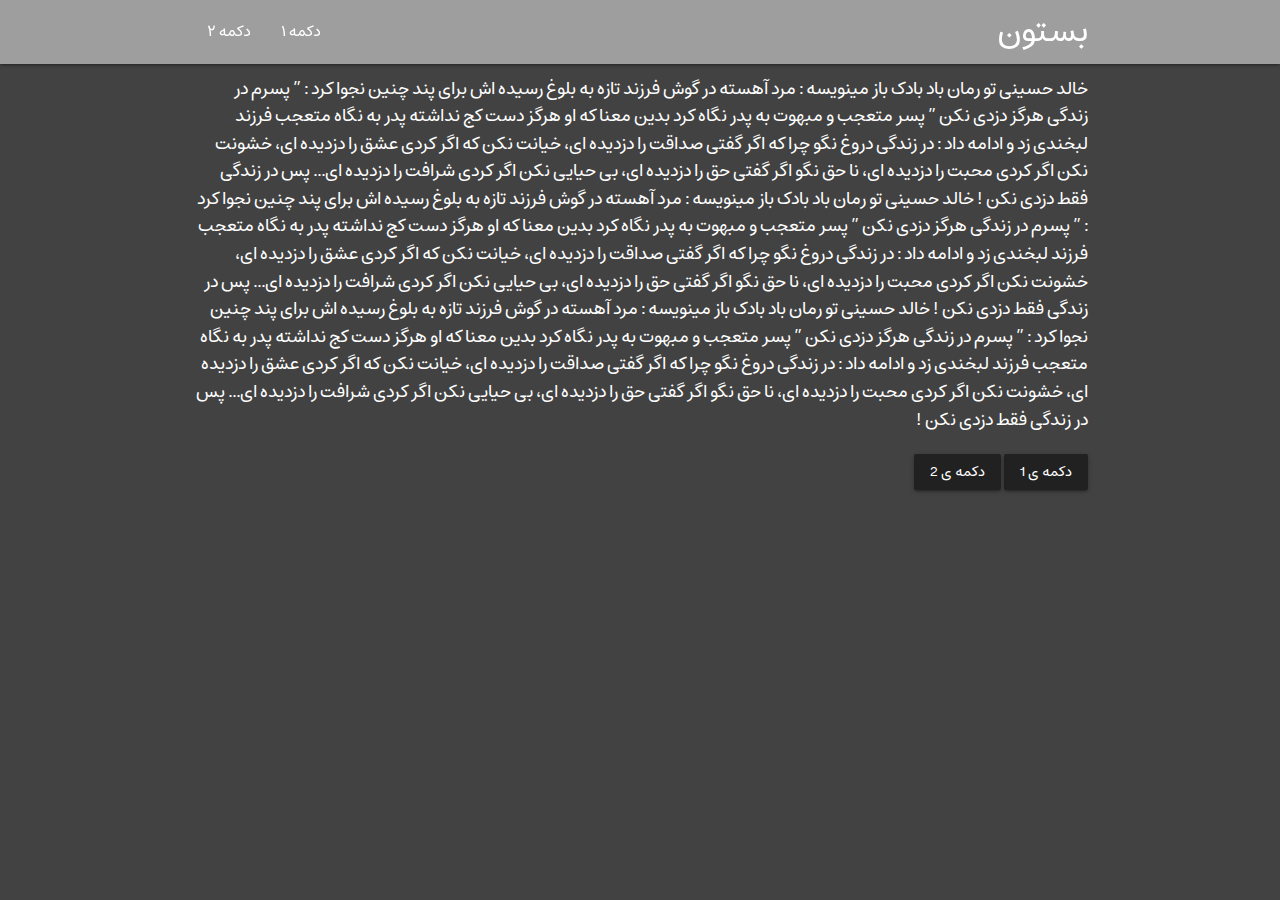
<file: index.html>
<!DOCTYPE html>
<html lang="en">

<head>
    <meta charset="UTF-8">
    <meta http-equiv="X-UA-Compatible" content="IE=edge">
    <meta name="viewport" content="width=device-width, initial-scale=1.0">
    <link rel="stylesheet" href="assets/css/materialize/materialize.min.css">
    <script src="assets/js/materialize/materialize.min.js"></script>
    <link rel="stylesheet" href="assets/css/fontawsome/all.min.css">
    <script src="assets/js/fontawsome/all.min.js"></script>
    <link rel="stylesheet" href="assets/css/custom/style.css">
    <script src="assets/js/custom/script.js"></script>
    <title>عنوان صفحه</title>
</head>

<body class="grey darken-3 white-text">
    <header>
        <section class="header navbar-fixed">
            <nav class="grey">
                <div class="nav-wrapper container">
                    <a href="#" class="brand-logo">بستون</a>
                    <a href="#" data-target="mobile-demo" class="sidenav-trigger bar-icon"><i class="fa fa-bars"></i></a>
                    <ul class="left hide-on-med-and-down">
                        <li class="waves-effect"><a href="#">دکمه ۲</a></li>
                        <li class="waves-effect"><a href="#">دکمه ۱</a></li>
                    </ul>
                </div>
            </nav>

            <ul class="sidenav right main-sidenav" id="mobile-demo">
                <li><a href="#">دکمه ۲</a></li>
                <li><a href="#">دکمه۱ </a></li>
            </ul>
        </section>

    </header>

    <main>
        <section class="main">
            <div class="container">

                <div class="driver"></div>
                <h6 class="about-text">
                    خالد حسینی تو رمان باد بادک باز مینویسه : ﻣﺮﺩ ﺁﻫﺴﺘﻪ ﺩﺭ ﮔﻮﺵ ﻓﺮﺯﻧﺪ ﺗﺎﺯﻩ ﺑﻪ ﺑﻠﻮﻍ ﺭﺳﯿﺪﻩ ﺍﺵ ﺑﺮﺍﯼ ﭘﻨﺪ ﭼﻨﯿﻦ
                    ﻧﺠﻮﺍ ﮐﺮﺩ : ” ﭘﺴﺮﻡ ﺩﺭ ﺯﻧﺪﮔﯽ ﻫﺮﮔﺰ ﺩﺯﺩﯼ ﻧﮑﻦ ” ﭘﺴﺮ ﻣﺘﻌﺠﺐ ﻭ ﻣﺒﻬﻮﺕ ﺑﻪ ﭘﺪﺭ ﻧﮕﺎﻩ ﮐﺮﺩ ﺑﺪﯾﻦ ﻣﻌﻨﺎ ﮐﻪ ﺍﻭ ﻫﺮﮔﺰ
                    ﺩﺳﺖ ﮐﺞ
                    ﻧﺪﺍﺷﺘﻪ ﭘﺪﺭ ﺑﻪ ﻧﮕﺎﻩ ﻣﺘﻌﺠﺐ ﻓﺮﺯﻧﺪ ﻟﺒﺨﻨﺪﯼ ﺯﺩ ﻭ ﺍﺩﺍﻣﻪ ﺩﺍﺩ : ﺩﺭ ﺯﻧﺪﮔﯽ ﺩﺭﻭﻍ ﻧﮕﻮ ﭼﺮﺍ ﮐﻪ ﺍﮔﺮ ﮔﻔﺘﯽ ﺻﺪﺍﻗﺖ ﺭﺍ
                    ﺩﺯﺩﯾﺪﻩ
                    ﺍﯼ، ﺧﯿﺎﻧﺖ ﻧﮑﻦ ﮐﻪ ﺍﮔﺮ ﮐﺮﺩﯼ ﻋﺸﻖ ﺭﺍ ﺩﺯﺩﯾﺪﻩ ﺍﯼ، ﺧﺸﻮﻧﺖ ﻧﮑﻦ ﺍﮔﺮ ﮐﺮﺩﯼ ﻣﺤﺒﺖ ﺭﺍ ﺩﺯﺩﯾﺪﻩ ﺍﯼ، ﻧﺎ ﺣﻖ ﻧﮕﻮ ﺍﮔﺮ ﮔﻔﺘﯽ
                    ﺣﻖ
                    ﺭﺍ ﺩﺯﺩﯾﺪﻩ ﺍﯼ، ﺑﯽ ﺣﯿﺎﯾﯽ ﻧﮑﻦ ﺍﮔﺮ ﮐﺮﺩﯼ ﺷﺮﺍﻓﺖ ﺭﺍ ﺩﺯﺩﯾﺪﻩ ﺍی... ﭘﺲ ﺩﺭ ﺯﻧﺪﮔﯽ ﻓﻘﻂ ﺩﺯﺩﯼ نکن !
                    خالد حسینی تو رمان باد بادک باز مینویسه : ﻣﺮﺩ ﺁﻫﺴﺘﻪ ﺩﺭ ﮔﻮﺵ ﻓﺮﺯﻧﺪ ﺗﺎﺯﻩ ﺑﻪ ﺑﻠﻮﻍ ﺭﺳﯿﺪﻩ ﺍﺵ ﺑﺮﺍﯼ ﭘﻨﺪ ﭼﻨﯿﻦ
                    ﻧﺠﻮﺍ ﮐﺮﺩ : ” ﭘﺴﺮﻡ ﺩﺭ ﺯﻧﺪﮔﯽ ﻫﺮﮔﺰ ﺩﺯﺩﯼ ﻧﮑﻦ ” ﭘﺴﺮ ﻣﺘﻌﺠﺐ ﻭ ﻣﺒﻬﻮﺕ ﺑﻪ ﭘﺪﺭ ﻧﮕﺎﻩ ﮐﺮﺩ ﺑﺪﯾﻦ ﻣﻌﻨﺎ ﮐﻪ ﺍﻭ ﻫﺮﮔﺰ
                    ﺩﺳﺖ ﮐﺞ
                    ﻧﺪﺍﺷﺘﻪ ﭘﺪﺭ ﺑﻪ ﻧﮕﺎﻩ ﻣﺘﻌﺠﺐ ﻓﺮﺯﻧﺪ ﻟﺒﺨﻨﺪﯼ ﺯﺩ ﻭ ﺍﺩﺍﻣﻪ ﺩﺍﺩ : ﺩﺭ ﺯﻧﺪﮔﯽ ﺩﺭﻭﻍ ﻧﮕﻮ ﭼﺮﺍ ﮐﻪ ﺍﮔﺮ ﮔﻔﺘﯽ ﺻﺪﺍﻗﺖ ﺭﺍ
                    ﺩﺯﺩﯾﺪﻩ
                    ﺍﯼ، ﺧﯿﺎﻧﺖ ﻧﮑﻦ ﮐﻪ ﺍﮔﺮ ﮐﺮﺩﯼ ﻋﺸﻖ ﺭﺍ ﺩﺯﺩﯾﺪﻩ ﺍﯼ، ﺧﺸﻮﻧﺖ ﻧﮑﻦ ﺍﮔﺮ ﮐﺮﺩﯼ ﻣﺤﺒﺖ ﺭﺍ ﺩﺯﺩﯾﺪﻩ ﺍﯼ، ﻧﺎ ﺣﻖ ﻧﮕﻮ ﺍﮔﺮ ﮔﻔﺘﯽ
                    ﺣﻖ
                    ﺭﺍ ﺩﺯﺩﯾﺪﻩ ﺍﯼ، ﺑﯽ ﺣﯿﺎﯾﯽ ﻧﮑﻦ ﺍﮔﺮ ﮐﺮﺩﯼ ﺷﺮﺍﻓﺖ ﺭﺍ ﺩﺯﺩﯾﺪﻩ ﺍی... ﭘﺲ ﺩﺭ ﺯﻧﺪﮔﯽ ﻓﻘﻂ ﺩﺯﺩﯼ نکن !
                    خالد حسینی تو رمان باد بادک باز مینویسه : ﻣﺮﺩ ﺁﻫﺴﺘﻪ ﺩﺭ ﮔﻮﺵ ﻓﺮﺯﻧﺪ ﺗﺎﺯﻩ ﺑﻪ ﺑﻠﻮﻍ ﺭﺳﯿﺪﻩ ﺍﺵ ﺑﺮﺍﯼ ﭘﻨﺪ ﭼﻨﯿﻦ
                    ﻧﺠﻮﺍ ﮐﺮﺩ : ” ﭘﺴﺮﻡ ﺩﺭ ﺯﻧﺪﮔﯽ ﻫﺮﮔﺰ ﺩﺯﺩﯼ ﻧﮑﻦ ” ﭘﺴﺮ ﻣﺘﻌﺠﺐ ﻭ ﻣﺒﻬﻮﺕ ﺑﻪ ﭘﺪﺭ ﻧﮕﺎﻩ ﮐﺮﺩ ﺑﺪﯾﻦ ﻣﻌﻨﺎ ﮐﻪ ﺍﻭ ﻫﺮﮔﺰ
                    ﺩﺳﺖ ﮐﺞ
                    ﻧﺪﺍﺷﺘﻪ ﭘﺪﺭ ﺑﻪ ﻧﮕﺎﻩ ﻣﺘﻌﺠﺐ ﻓﺮﺯﻧﺪ ﻟﺒﺨﻨﺪﯼ ﺯﺩ ﻭ ﺍﺩﺍﻣﻪ ﺩﺍﺩ : ﺩﺭ ﺯﻧﺪﮔﯽ ﺩﺭﻭﻍ ﻧﮕﻮ ﭼﺮﺍ ﮐﻪ ﺍﮔﺮ ﮔﻔﺘﯽ ﺻﺪﺍﻗﺖ ﺭﺍ
                    ﺩﺯﺩﯾﺪﻩ
                    ﺍﯼ، ﺧﯿﺎﻧﺖ ﻧﮑﻦ ﮐﻪ ﺍﮔﺮ ﮐﺮﺩﯼ ﻋﺸﻖ ﺭﺍ ﺩﺯﺩﯾﺪﻩ ﺍﯼ، ﺧﺸﻮﻧﺖ ﻧﮑﻦ ﺍﮔﺮ ﮐﺮﺩﯼ ﻣﺤﺒﺖ ﺭﺍ ﺩﺯﺩﯾﺪﻩ ﺍﯼ، ﻧﺎ ﺣﻖ ﻧﮕﻮ ﺍﮔﺮ ﮔﻔﺘﯽ
                    ﺣﻖ
                    ﺭﺍ ﺩﺯﺩﯾﺪﻩ ﺍﯼ، ﺑﯽ ﺣﯿﺎﯾﯽ ﻧﮑﻦ ﺍﮔﺮ ﮐﺮﺩﯼ ﺷﺮﺍﻓﺖ ﺭﺍ ﺩﺯﺩﯾﺪﻩ ﺍی... ﭘﺲ ﺩﺭ ﺯﻧﺪﮔﯽ ﻓﻘﻂ ﺩﺯﺩﯼ نکن !
                </h6>
            </div>
        </section>
        <section class="links mt-3">
            <div class="container">
                <div class="row">
                    <a href="#" class="btn waves-effect grey darken-4">دکمه ی 1</a>
                    <a href="#" class="btn waves-effect grey darken-4">دکمه ی 2</a>
                </div>
            </div>
        </section>
    </main>
</body>

</html>
</file>
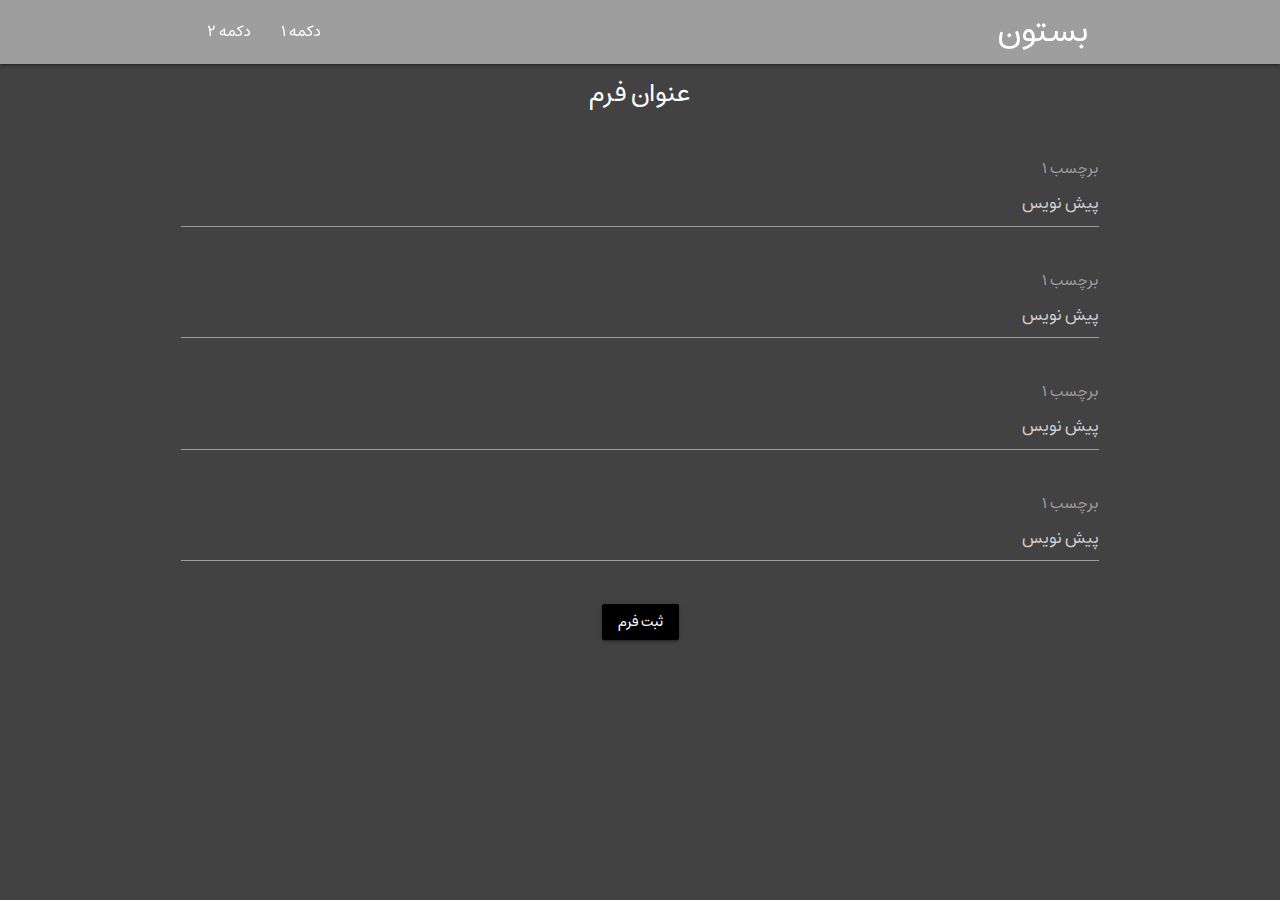
<file: form.html>
<!DOCTYPE html>
<html lang="en">

<head>
    <meta charset="UTF-8">
    <meta http-equiv="X-UA-Compatible" content="IE=edge">
    <meta name="viewport" content="width=device-width, initial-scale=1.0">
    <link rel="stylesheet" href="assets/css/materialize/materialize.min.css">
    <script src="assets/js/materialize/materialize.min.js"></script>
    <link rel="stylesheet" href="assets/css/fontawsome/all.min.css">
    <script src="assets/js/fontawsome/all.min.js"></script>
    <link rel="stylesheet" href="assets/css/custom/style.css">
    <script src="assets/js/custom/script.js"></script>
    <title>عنوان صفحه</title>
</head>

<body class="grey darken-3 white-text">
    <header>
        <section class="header navbar-fixed">
            <nav class="grey">
                <div class="nav-wrapper container">
                    <a href="#" class="brand-logo">بستون</a>
                    <a href="#" data-target="mobile-demo" class="sidenav-trigger bar-icon"><i
                            class="fa fa-bars"></i></a>
                    <ul class="left hide-on-med-and-down">
                        <li class="waves-effect"><a href="#">دکمه ۲</a></li>
                        <li class="waves-effect"><a href="#">دکمه ۱</a></li>
                    </ul>
                </div>
            </nav>

            <ul class="sidenav right main-sidenav" id="mobile-demo">
                <li><a href="#">دکمه ۲</a></li>
                <li><a href="#">دکمه ۱</a></li>
            </ul>
        </section>
    </header>

    <main>
        <form method="POST" class="main_form col s12 m8 l6">
            <div class="container"> 
                <h5 class="form-header">عنوان فرم</h5>

                <div class="row">
                    <div class="input-field">
                        <label for="field-1" class="form-label">برچسب ۱</label>
                        <input type="text" placeholder="پیش نویس" id="field-1">
                    </div>
                </div>


                <div class="row">
                    <div class="input-field">
                        <label for="field-1" class="form-label">برچسب ۱</label>
                        <input type="password" placeholder="پیش نویس" id="field-1">
                    </div>
                </div>


                <div class="row">
                    <div class="input-field">
                        <label for="field-1" class="form-label">برچسب ۱</label>
                        <input type="email" placeholder="پیش نویس" id="field-1">
                    </div>
                </div>


                <div class="row">
                    <div class="input-field">
                        <label for="field-1" class="form-label">برچسب ۱</label>
                        <input type="number" placeholder="پیش نویس" id="field-1">
                    </div>
                </div>

                <div class="row">
                    <div class="input-field center-align">
                        <button type="submit" class="btn waves-effect black white-text">
                            ثبت فرم
                        </button>
                    </div>
                </div>
            </div>
        </form>
    </main>

</body>

</html>
</file>
<file: assets/css/custom/style.css>
@font-face {
  font-family: Estedad;
  src: url("../../font/estedad/Estedad.ttf");
}

* {
  font-family: Estedad !important;
  direction: rtl !important;
  text-align: right !important;
}

.center-text {
  text-align: center;
}

.about-text {
  line-height: 160%;
}

.mt-3 {
  margin-top: 1.3rem;
}

.main-sidenav {
  width: 16rem;
  padding: 0 !important;
}

.bar-icon {
  font-size: 1.5rem;
}

.amount-text {
  padding: 0;
}

.plus-btn {
  display: flex;
  justify-content: center;
  align-items: center;
  font-size: x-large;
}

.form-header {
  display: flex;
  justify-content: center;
}

.form-label {
  position: relative !important;
  width: 10%;
}

.form-header {
  margin-bottom: 3.4rem;
}

form input {
  color: white;
}

.center-align {
  display: flex;
  justify-content: center;
}

.submit-form__label {
  line-height: 2.3rem;
}
</file>
